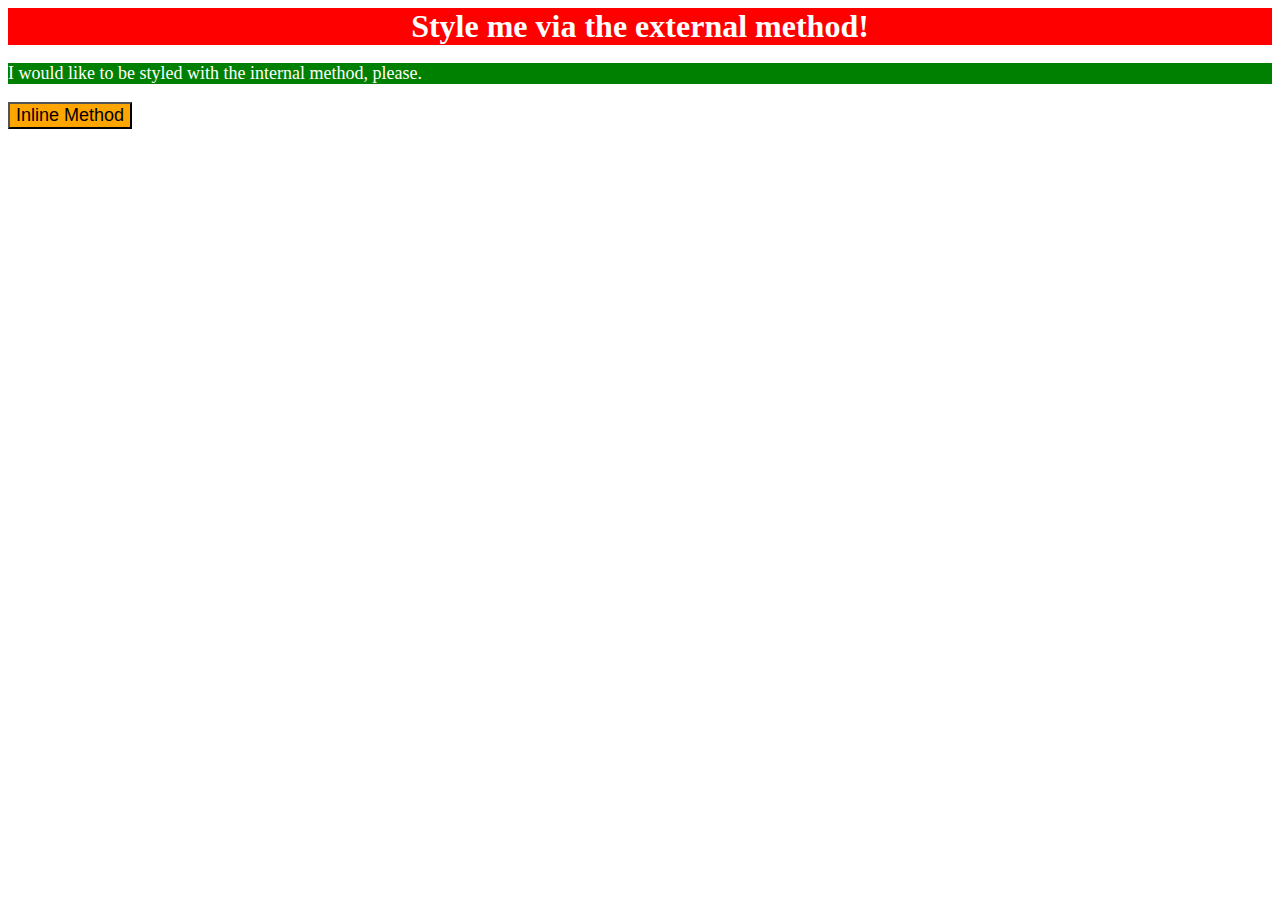
<file: 01-css-methods/index.html>
<!DOCTYPE html>
<html lang="en">
  <head>
    <meta charset="UTF-8">
    <meta name="viewport" content="width=device-width, initial-scale=1.0">
    <meta http-equiv="X-UA-Compatible" content="ie=edge">
    <title>Odin Foundations CSS Exercises</title>
    <link rel="stylesheet" href="style.css">
    
	<div class='style-me'>Style me via the external method!</div>

  <p>I would like to be styled with the internal method, please.</p>

  <button>Inline Method</button>
  
  </body>
</html>
</file>
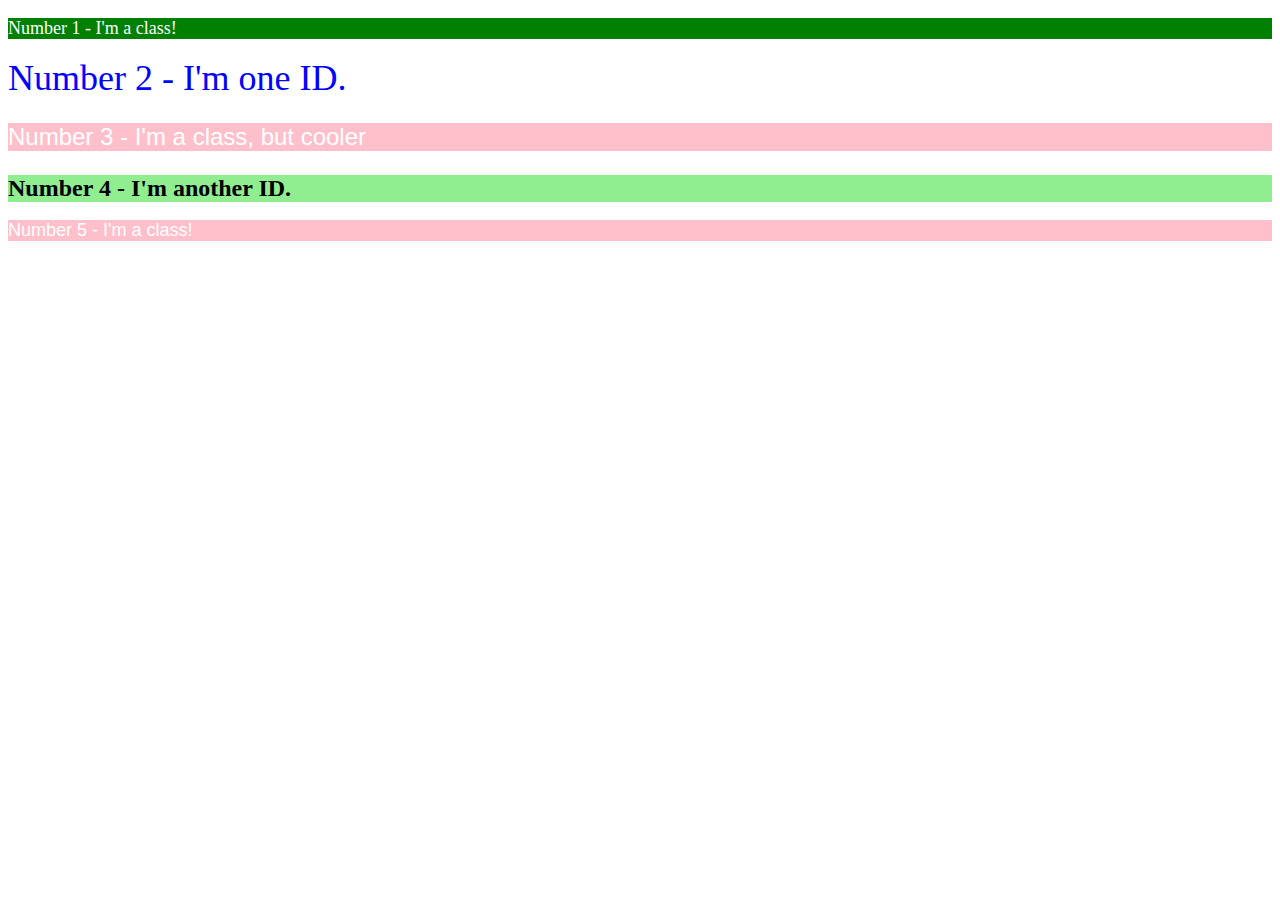
<file: 02 -class-id-selectors/index.html>
<!DOCTYPE html>
<html lang="en">
  <head>
    <meta charset="UTF-8">
    <meta name="viewport" content="width=device-width, initial-scale=1.0">
    <meta http-equiv="X-UA-Compatible" content="ie=edge">
    <title>Odin Foundations CSS Exercises</title>
    <link rel="stylesheet" href="style.css">
  </head>
  <body>
  <p id="odd">Number 1 - I'm a class!</p>
  <div id="two">Number 2 - I'm one ID.</div>
  <p class="odd adjust-font-size">Number 3 - I'm a class, but cooler</p>
  <div id="four" class="adjust-font-size">Number 4 - I'm another ID.</div>
  <p class="odd">Number 5 - I'm a class!</p>
  
  </body>
</html>
</file>
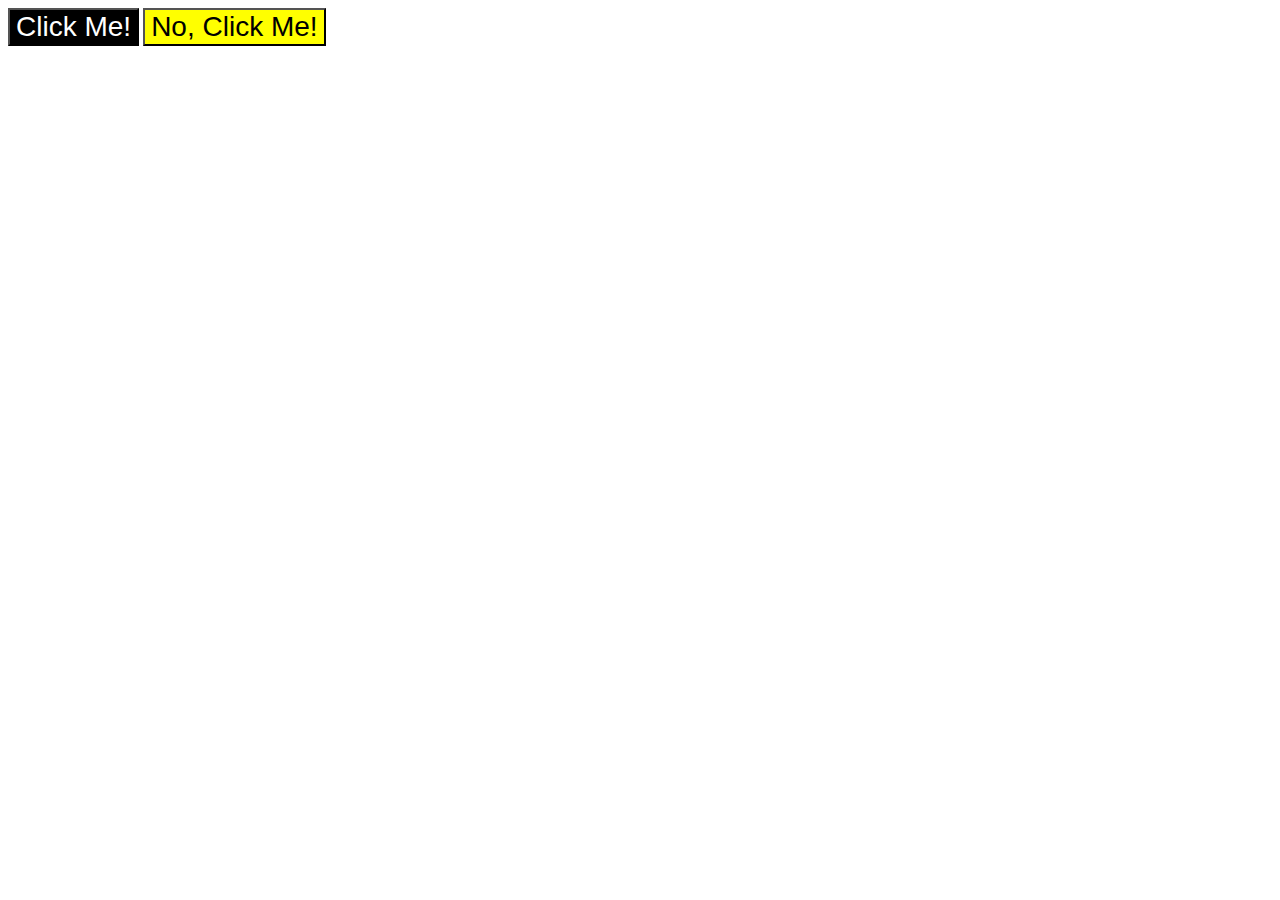
<file: 03-grouping-selectors/index.html>
<!DOCTYPE html>
<html lang="en">
  <head>
    <meta charset="UTF-8">
    <meta name="viewport" content="width=device-width, initial-scale=1.0">
    <meta http-equiv="X-UA-Compatible" content="ie=edge">
    <title>Odin Foundations CSS Exercises</title>
    <link rel="stylesheet" href="style.css">
  </head>
  <body>
  
   <button id="first">Click Me!</button>

   <button id="second">No, Click Me!</button> 
  
  </body>
</html>
</file>
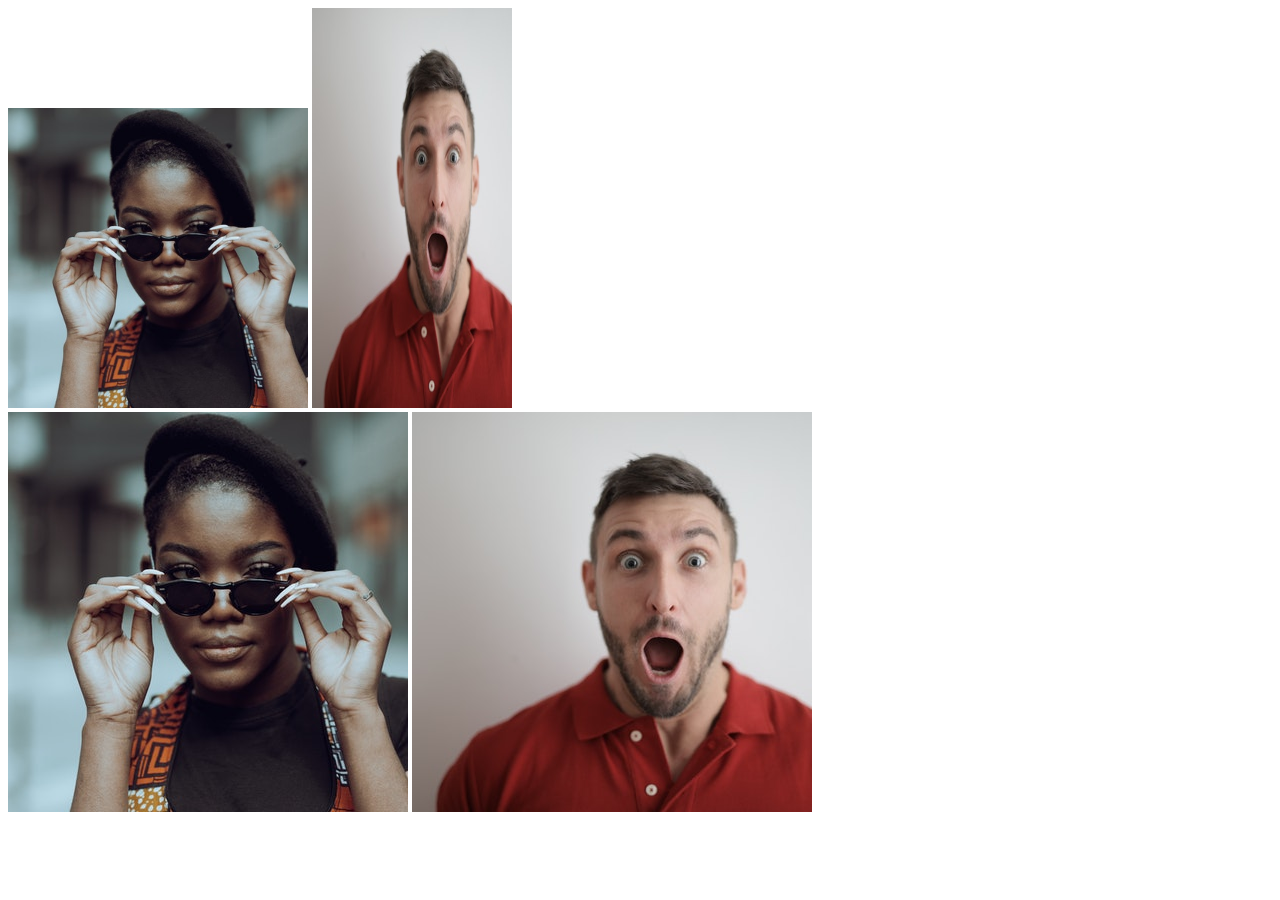
<file: 04-chaining-selectors/index.html>
<!DOCTYPE html>
<html lang="en">
  <head>
    <meta charset="UTF-8">
    <meta http-equiv="X-UA-Compatible" content="IE=edge">
    <meta name="viewport" content="width=device-width, initial-scale=1.0">
    <title>Chaining Selectors</title>
    <link rel="stylesheet" href="style.css">
  </head>
  <body>
    <!-- Use the classes BELOW this line -->
    <div>
      <img class="avatar proportioned" src="./pexels-katho-mutodo-8434791.jpg" alt="Woman with glasses">
      <img class="avatar distorted" src="./pexels-andrea-piacquadio-3777931.jpg" alt="Man with surprised expression">
    </div>
    <!-- Use the classes ABOVE this line -->
    <div>
      <img class="original proportioned" src="./pexels-katho-mutodo-8434791.jpg" alt="Woman with glasses">
      <img class="original distorted" src="./pexels-andrea-piacquadio-3777931.jpg" alt="Man with surprised expression">
    </div>
  </body>
</html>
</file>
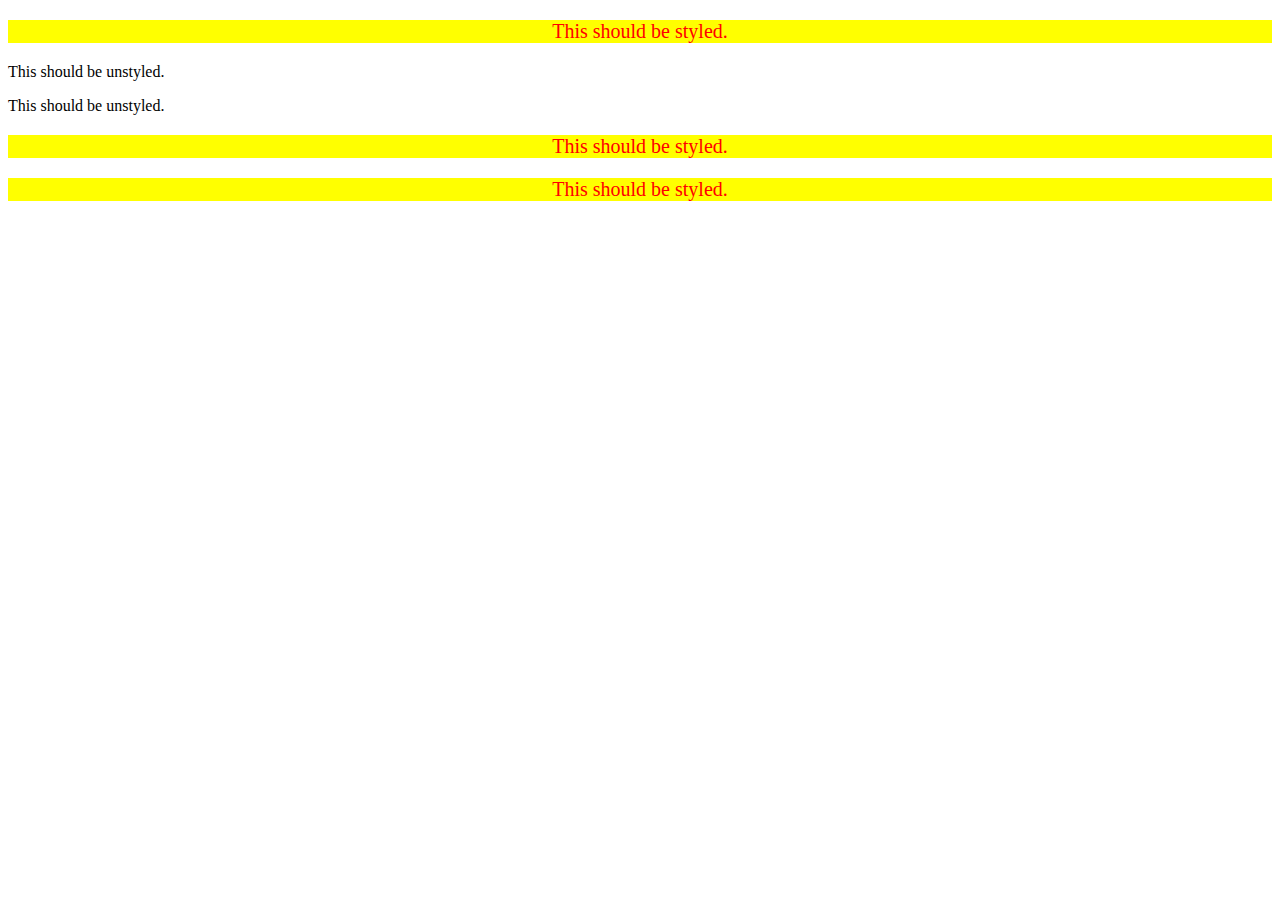
<file: 05-descendant-combinator/index.html>
<!DOCTYPE html>
<html lang="en">
  <head>
    <meta charset="UTF-8">
    <meta http-equiv="X-UA-Compatible" content="IE=edge">
    <meta name="viewport" content="width=device-width, initial-scale=1.0">
    <title>Descendant Combinator</title>
    <link rel="stylesheet" href="style.css">
  </head>
  <body>
    <div class="container">
      <p class="text">This should be styled.</p>
    </div>
    <p class="text">This should be unstyled.</p>
    <p class="text">This should be unstyled.</p>
    <div class="container">
      <p class="text">This should be styled.</p>
      <p class="text">This should be styled.</p>
    </div>
  </body>
</html>
</file>
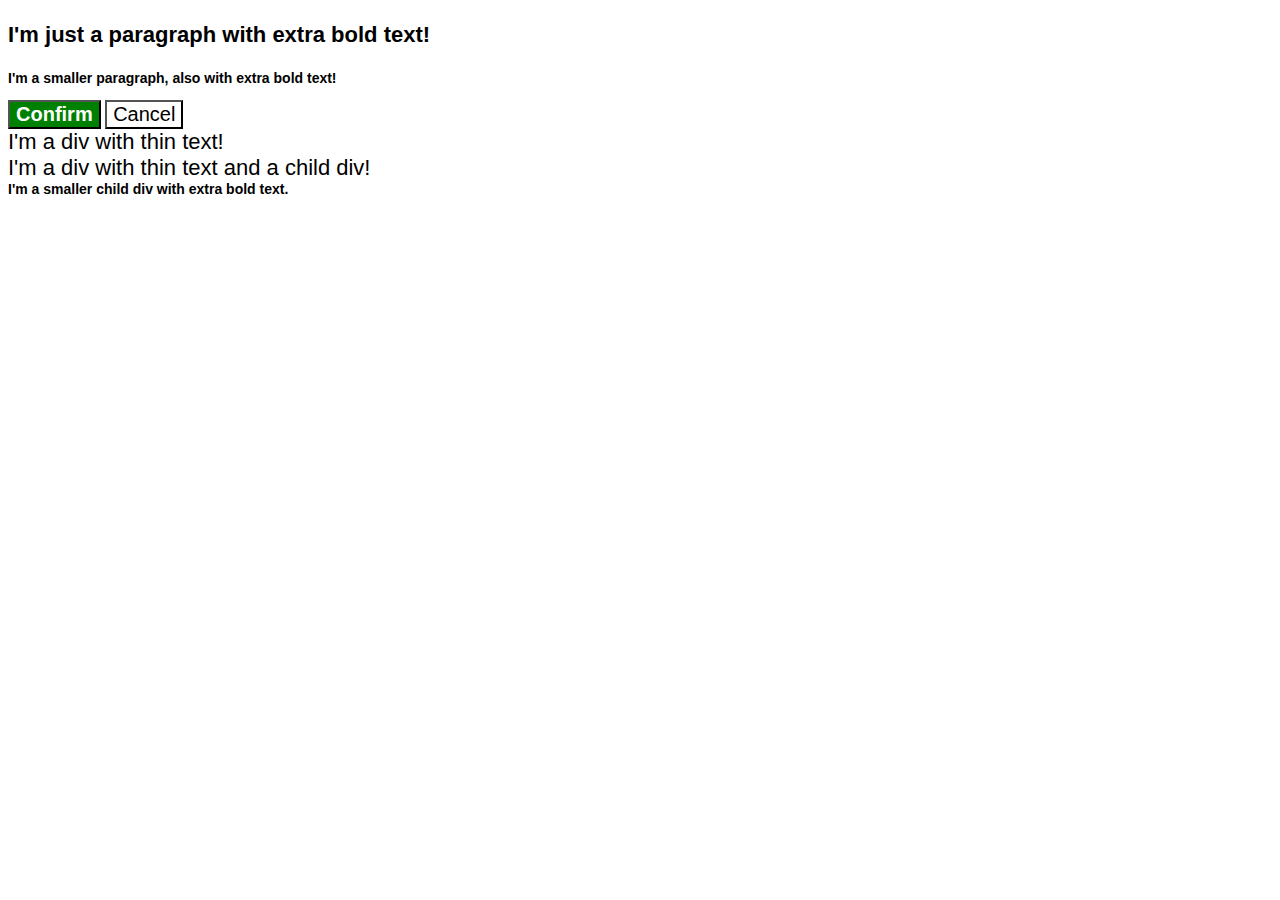
<file: 06-cascade-fix/index.html>
<!DOCTYPE html>
<html lang="en">
  <head>
    <meta charset="UTF-8">
    <meta http-equiv="X-UA-Compatible" content="IE=edge">
    <meta name="viewport" content="width=device-width, initial-scale=1.0">
    <title>Fix the Cascade</title>
    <link rel="stylesheet" href="style.css">
  </head>
  <body>
    <p class="para">I'm just a paragraph with extra bold text!</p>
    <p class="para small-para">I'm a smaller paragraph, also with extra bold text!</p>

    <button id="confirm-button" class="button confirm">Confirm</button>
    <button id="cancel-button" class="button cancel">Cancel</button>

    <div class="text">I'm a div with thin text!</div>
    <div class="text">I'm a div with thin text and a child div!
      <div class="text child">I'm a smaller child div with extra bold text.</div>
    </div>
  </body>
</html>
</file>
<file: 01-css-methods/style.css>
/* the # is a ID selector. 
The major difference between class selectors and ID selectors is
that an element can only have one ID

in HTML and ID would look like <h1 id='header'>Odin Recipes</h1>
in CSS that's linked with #header {}

whereas a CLASS would look like <div class="subsection-header">Latest Posts</div>
in CSS that looks like .subsection-preview {}
*/

/* __________________________________________________
                    01-css-methods
*/

.style-me {
    background-color:red;
    color: white;
    font-size: 32px;
    text-align: center;
    font-weight: bold;
}

p {
    background-color: green;
    color: white;
    font-size: 18px;
}

button {
    background-color: orange;
    font-size: 18px;
}
</file>
<file: 02 -class-id-selectors/style.css>
/* the # is a ID selector. 
The major difference between class selectors and ID selectors is
that an element can only have one ID

in HTML and ID would look like <h1 id='header'>Odin Recipes</h1>
in CSS that's linked with #header {}

whereas a CLASS would look like <div class="subsection-header">Latest Posts</div>
in CSS that looks like .subsection-preview {}
*/

/* __________________________________________________
                    01-css-methods
*/

.style-me {
    background-color:red;
    color: white;
    font-size: 32px;
    text-align: center;
    font-weight: bold;
}

p {
    background-color: green;
    color: white;
    font-size: 18px;
}

button {
    background-color: orange;
    font-size: 18px;
}

/* __________________________________________________
                    02-css-id-selectors
*/

.odd {
    background-color: pink;
    font-family: Verdana, "DejaVue Sans", sans-serif;
}

.adjust-font-size {
    font-size: 24px;
}

#two {
    color: blue;
    font-size: 36px;
}

#four {
    background-color: lightgreen;
    font-weight: bold;
}
</file>
<file: 03-grouping-selectors/style.css>
#first {
    background-color: black;
    color: white;
}

#second {
    background-color: yellow;
    color: black;
}

#first, #second {
    font-size: 28px;
    font-family: Helvetica, Times New Roman, sans-serif ;
}
</file>
<file: 04-chaining-selectors/style.css>
.avatar.proportioned{
    width: 300px;
    height: auto;
}

.avatar.distorted {
    width: 200px;
    height: 400px;
}
</file>
<file: 05-descendant-combinator/style.css>
.container .text {
    background-color: yellow;
    color: red;
    text-align: center;
    font-size: 20px;
}
</file>
<file: 06-cascade-fix/style.css>
body {
  font-family: Arial, Helvetica, sans-serif;
}

.para,
.small-para {
  color: hsl(0, 0%, 0%);
  font-weight: 800;
}

.para {
  font-size: 22px;
  font-weight: bolder;
}

.small-para {
    font-size: 14px;
    font-weight: 800;
  }

.button.confirm {
  background: green;
  color: white;
  font-weight: bold;
} 

.button {
  background-color: rgb(255, 255, 255);
  color: rgb(0, 0, 0);
  font-size: 20px;
}

.text.child {
  color: rgb(0, 0, 0);
  font-weight: 800;
  font-size: 14px;
  
}

div.text {
  color: rgb(0, 0, 0);
  font-size: 22px;
  font-weight: 100;
}
</file>
